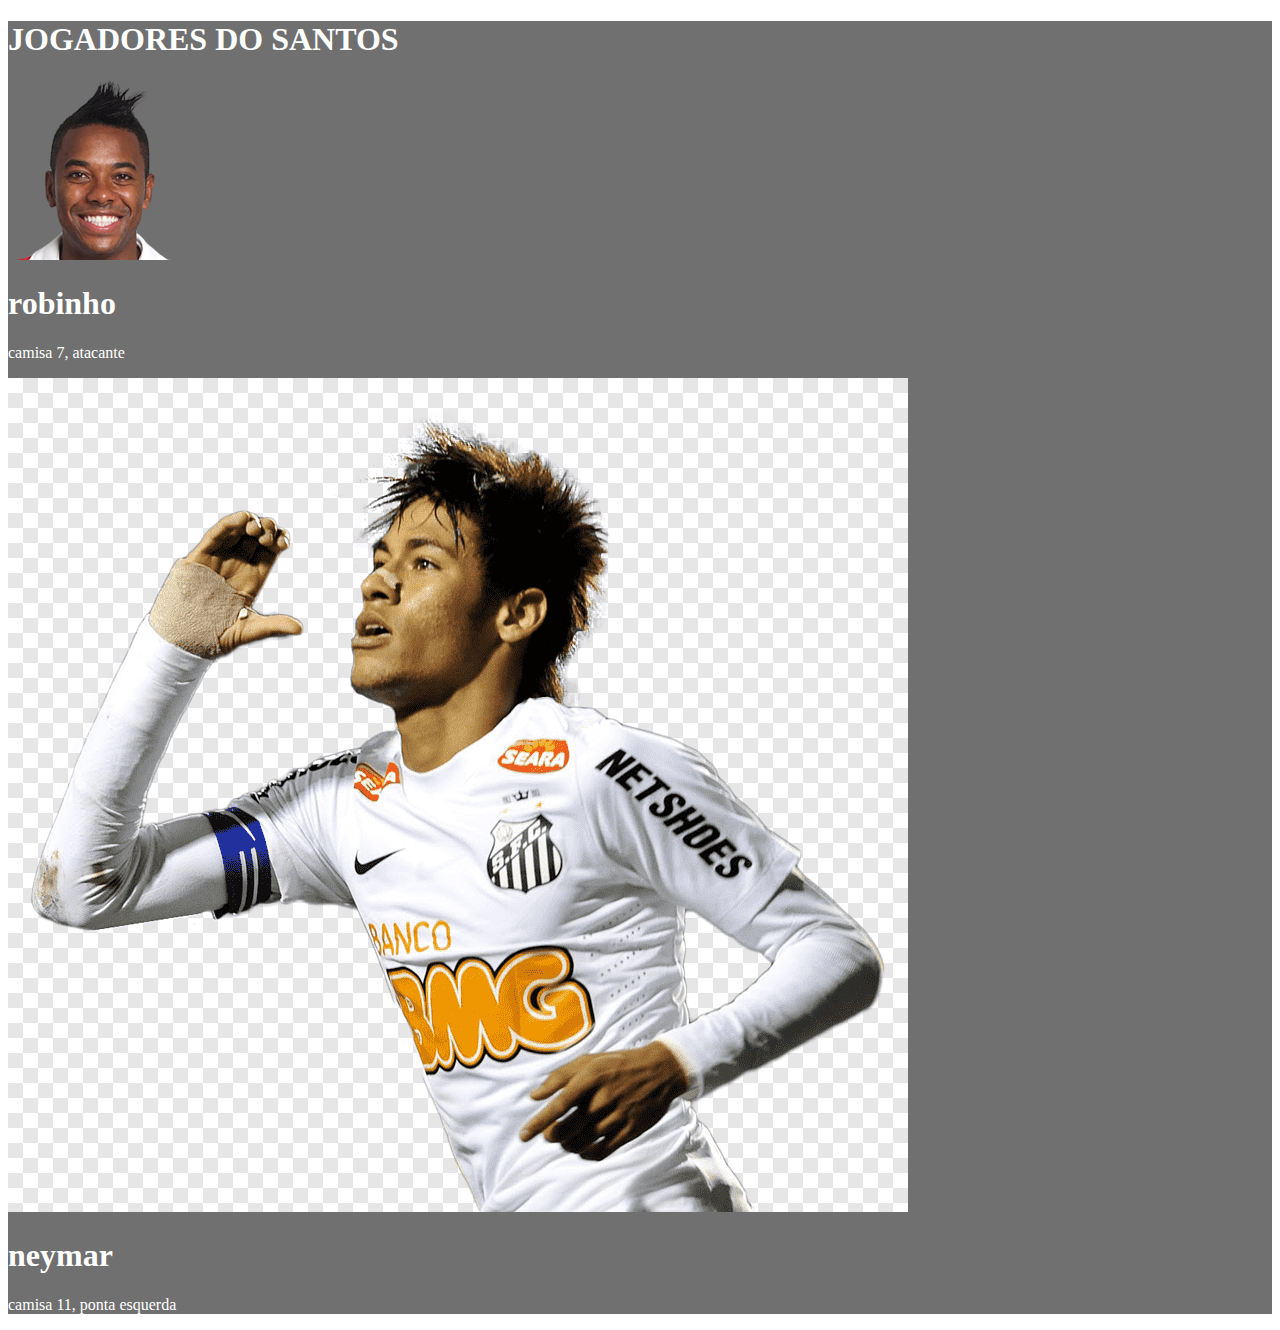
<file: index.html>
<!DOCTYPE html>
<html lang="pr-br">
<head>
    <meta charset="UTF-8">
    <meta http-equiv="X-UA-Compatible" content="IE=edge">
    <meta name="viewport" content="width=device-width, initial-scale=1.0">
    <title>SANTOS</title>
    <link rel="stylesheet" href="style.css">
</head>
<body>
    <header class="cabecalho"> 
        <h1>JOGADORES DO SANTOS</h1>


<img src="robinho.png" alt="robinho">
    <h1>robinho</h1>
    <P>camisa 7, atacante</P>
<img src="neymar.png" alt="neymar">
    <h1>neymar</h1>
    <p>camisa 11, ponta esquerda</p>
    </header>
</body>
</html>
</file>
<file: style.css>
.cabecalho{
    background-color: rgb(112, 112, 112);
    color: white;
}
</file>
